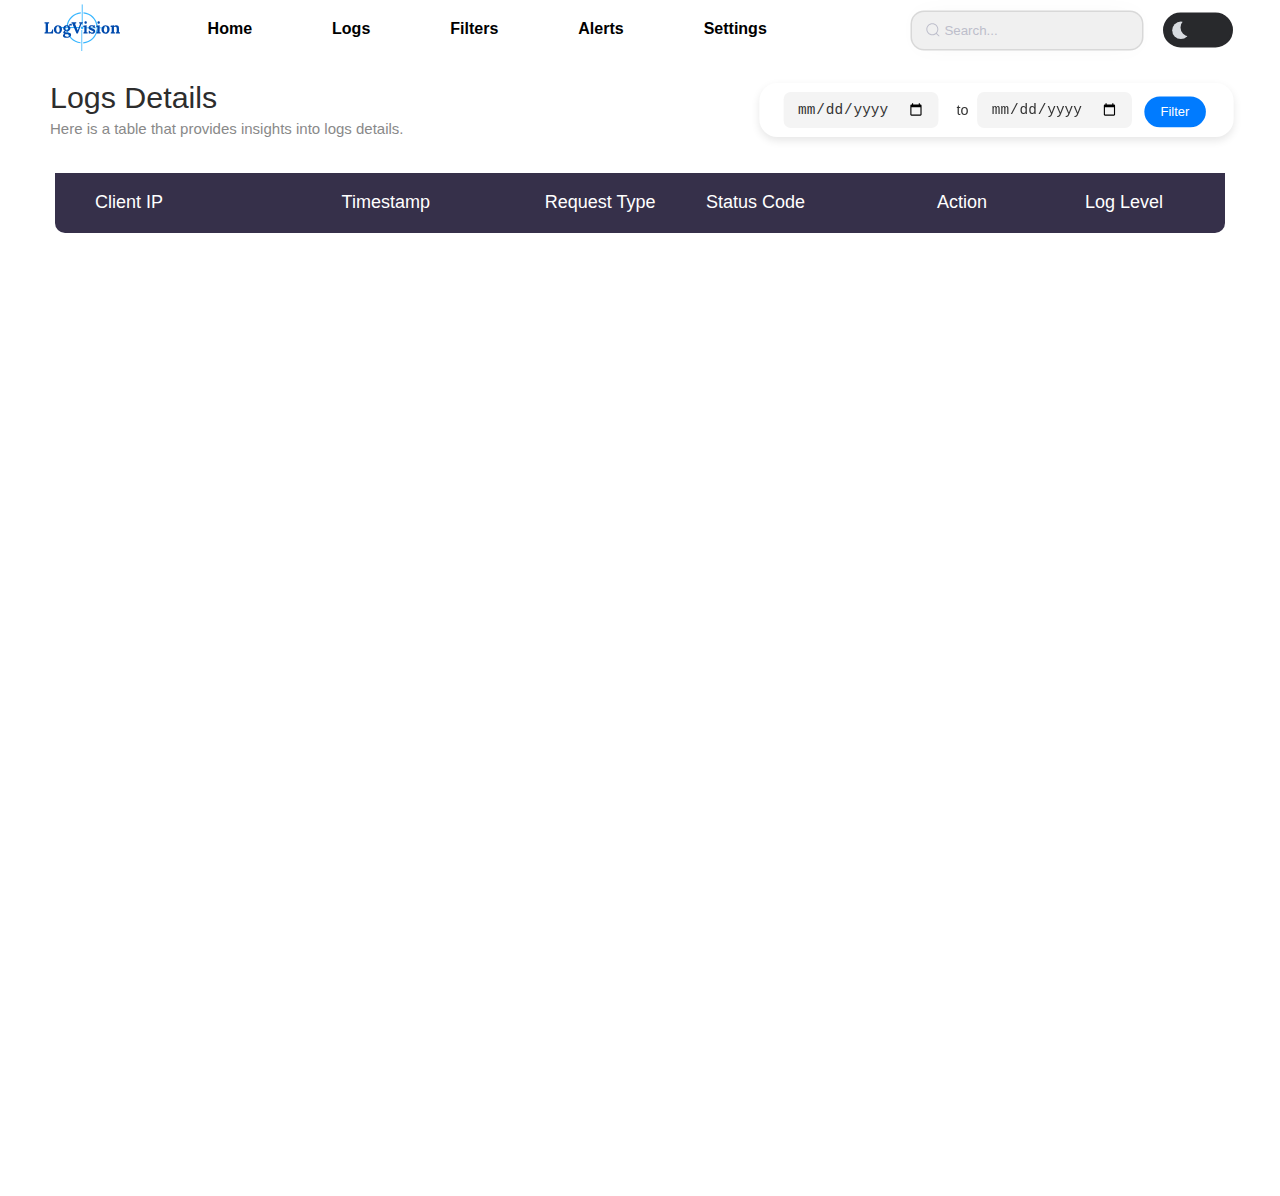
<file: src/main/resources/logVis.html>
<!DOCTYPE html>
<html lang="en">
<head>
    <meta charset="UTF-8">
    <meta name="viewport" content="width=device-width, initial-scale=1.0">
    <link rel="stylesheet" href="logVis.css">
    <link rel="preconnect" href="https://fonts.googleapis.com">
    <link rel="preconnect" href="https://fonts.gstatic.com" crossorigin>
    <link href="https://fonts.googleapis.com/css2?family=Host+Grotesk:ital,wght@0,300..800;1,300..800&family=Rubik:ital,wght@0,300..900;1,300..900&display=swap" rel="stylesheet">
    <script src="https://code.jquery.com/jquery-3.7.1.min.js"></script>
    <title>Real Time Logs</title>
</head>
<body>
    <header class="navbar">
        <div class="logo-container">
            <img src="logo.svg" alt="logo" class="logo">
        </div>
        <nav class="options">
            <ul>
                <li><a href="index.html">Home</a></li>
                <li><a href="logVis.html">Logs</a></li>
                <li><a href="#">Filters</a></li>
                <li><a href="#">Alerts</a></li>
                <li><a href="#">Settings</a></li>
            </ul>
        </nav>
        <div class="group">
            <svg viewBox="0 0 24 24" aria-hidden="true" class="search-icon">
                <g>
                    <path d="M21.53 20.47l-3.66-3.66C19.195 15.24 20 13.214 20 11c0-4.97-4.03-9-9-9s-9 4.03-9 9 4.03 9 9 9c2.215 0 4.24-.804 5.808-2.13l3.66 3.66c.147.146.34.22.53.22s.385-.073.53-.22c.295-.293.295-.767.002-1.06zM3.5 11c0-4.135 3.365-7.5 7.5-7.5s7.5 3.365 7.5 7.5-3.365 7.5-7.5 7.5-7.5-3.365-7.5-7.5z"></path>
                </g>
            </svg>
            <input id="query" class="input" type="search" placeholder="Search..." name="searchbar"/>
        </div>
        <div class="toggle-switch">
            <label class="switch-label">
                <input type="checkbox" class="checkbox">
                <span class="slider"></span>
            </label>
        </div>
    </header>
    <div class="health-analysis">
        <div class="text">
            <h1>Logs Details</h1>
            <p>Here is a table that provides insights into logs details.</p>
        </div>
        <div class="filter-container">
            <div class="date-input-wrapper">
                <input type="date" id="start-date" class="date-input" name="start-date">
                <span class="to">to</span>
                <input type="date" id="end-date" class="date-input" name="end-date">
                <button onclick="applyDateRangeFilter()" class="apply-button">Filter</button>
            </div>
        </div>     
    </div>
    <div class="container-table100">
        <div class="wrap-table100">
            <div class="table100">
                <table>
                    <thead style="position: sticky; top: 0px; margin-top: 10px;">
                        <tr class="table100-head">
                            <th class="column1">Client IP</th>
                            <th class="column2">Timestamp</th>
                            <th class="column3">Request Type</th>
                            <th class="column4">Status Code</th>
                            <th class="column5">Action</th>
                            <th class="column6">Log Level</th>
                        </tr>
                    </thead>
                    <tbody>
                        <!--content-->
                    </tbody>
                </table>
            </div>
        </div>
    </div>
</body>
<script src="logVis.js"></script>
</html>
</file>
<file: src/main/resources/logVis.css>
* {
      margin: 0px; 
      padding: 0px; 
      box-sizing: border-box;
  }
  
  body, html {
      height: 100%;
      font-family: sans-serif;
  }
  .dark-mode {
    background-color: #1e1e1e;
    color: #f4f4f4;
}

.navbar {
    display: flex;
    justify-content: space-between;
    align-items: center;
    padding: 1rem 2rem;
    background-color: #ffffff;
    color: #fff;
    height: 60px;   
}

.logo-container {
    display: flex;
    align-items:start;
}

.logo-container img {
    transform:scale(2.2);
    margin-bottom: 20px;
}
.logo {
    width: 100px;        
    height: 60px;        
    max-height: 70px;
}

.options ul {
    list-style: none;
    display: flex;
    margin-left: 30px;
    margin-bottom: 3px;
}

.options ul li {
    margin: 0 40px;
}

.options ul li a {
    text-decoration: none;
    color: #000000;
    font-weight: 600;
    transition: color 0.3s;
}

.options ul li a:hover {
    color: #2bacf7;
}

.group {
    display: flex;
    line-height: 28px;
    align-items: center;
    position: relative;
    margin-left: 100px;
  }
  
  .input {
    font-family: "Montserrat", sans-serif;
    width: 230px;
    height: 37px;
    padding-left: 2rem;
    box-shadow: 0 0 0 1.5px #d8d8d8, 0 0 25px -17px #7b7b7b;
    border: 0;
    border-radius: 12px;
    background-color: #f0f0f0;
    outline: none;
    color: #bdbecb;
    transition: all 0.25s cubic-bezier(0.19, 1, 0.22, 1);
    cursor: text;
    z-index: 0;
  }
  
  .input::placeholder {
    color: #bdbecb;
  }
  
  .input:hover {
    box-shadow: 0 0 0 2.5px #ffffff, 0px 0px 25px -15px #000;
  }
  
  .input:active {
    transform: scale(0.95);
  }
  
  .input:focus {
    box-shadow: 0 0 0 2.5px #ffffff;
  }
  
  .search-icon {
    position: absolute;
    left: 0.8rem;
    fill: #bdbecb;
    width: 1rem;
    height: 1rem;
    pointer-events: none;
    z-index: 1;
  }
  
.toggle-switch {
    position: relative;
    margin-bottom: 14px;
    transform: scale(0.7);
    width: 100px;
    height: 30px;
    --light: #d8dbe0;
    --dark: #28292c;
    --link: rgb(27, 129, 112);
    --link-hover: rgb(24, 94, 82);
  }
  
  .switch-label {
    position: absolute;
    width: 100%;
    height: 50px;
    background-color: var(--dark);
    border-radius: 25px;
    cursor: pointer;
    border: 3px solid var(--dark);
  }
  
  .checkbox {
    position: absolute;
    display: none;
  }
  
  .slider {
    position: absolute;
    width: 100%;
    height: 100%;
    border-radius: 25px;
    -webkit-transition: 0.3s;
    transition: 0.3s;
  }
  
  .checkbox:checked ~ .slider {
    background-color: var(--light);
  }
  
  .slider::before {
    content: "";
    position: absolute;
    top: 10px;
    left: 10px;
    width: 25px;
    height: 25px;
    border-radius: 50%;
    -webkit-box-shadow: inset 12px -4px 0px 0px var(--light);
    box-shadow: inset 12px -4px 0px 0px var(--light);
    background-color: var(--dark);
    -webkit-transition: 0.3s;
    transition: 0.3s;
  }
  
  .checkbox:checked ~ .slider::before {
    -webkit-transform: translateX(50px);
    -ms-transform: translateX(50px);
    transform: translateX(50px);
    background-color: var(--dark);
    -webkit-box-shadow: none;
    box-shadow: none;
  }
  .health-analysis {
    display: flex;
    height: 60px;
    justify-content: space-between;
    text-align: left;
    margin-top: 20px;
    margin-left: 40px;
    margin-right: 20px;
    margin-bottom: -10px;
}

.health-analysis h1 {
    font-family: Inter, -apple-system, BlinkMacSystemFont, segoe ui, Roboto, Helvetica, Arial, sans-serif ;  
    font-size: 1.9rem;
    color: #2d2d2d;
    font-weight: 500;
    margin-bottom: 0.1rem;
    margin-left: 10px;
}

.health-analysis p {
    font-family:'Segoe UI', Tahoma, Geneva, Verdana, sans-serif; 
    font-weight: 500; 
    font-size: 15px;
    line-height: 24px;
    color: #898989;
    max-width: 800px;
    margin-left: 10px;

}
.filter-container {
    display: flex;
    flex-direction: row;
    align-items: center;
  }
  
  .filter-label {
    font-family: Inter, -apple-system, BlinkMacSystemFont, segoe ui, Roboto, Helvetica, Arial, sans-serif;
    font-weight: 100;
    font-size: 1em;
    color: #333;
    font-weight: 600;
  }
  
  .date-input-wrapper {
    display: flex;
    flex-direction: row;
    align-items: center;
    height: 60px;
    background-color: #fff;
    padding: 15px 27px;
    max-width:fit-content;
    transform: scale(0.9);
    border-radius: 20px;
    box-shadow: 0 4px 10px rgba(0, 0, 0, 0.1);
    transition: all 0.3s ease;
  }
  
  .date-input-wrapper:hover {
    box-shadow: 0 8px 20px rgba(0, 0, 0, 0.15);
  }
  
  /* Date Input */
  .date-input {
    padding: 15px 15px;
    font-size: 1rem;
    border: none;
    height: 40px;
    border-radius: 8px;
    outline: none;
    margin-right: 10px;
    background-color: #f4f4f4;
    color: #333;
    transition: all 0.3s ease;
  }
  
  
  /* To Text */
  .to {
    margin: 0 10px;
    font-size: 1rem;
    color: #333;
  }
  
  /* Apply Button */
  .apply-button {
    padding: 10px 20px;
    transform: scale(0.9);
    margin-top: 4px;
    font-size: 1rem;
    background-color: #007bff;
    color: #fff;
    border: none;
    border-radius: 25px;
    cursor: pointer;
    transition: background-color 0.3s ease;
  }
  
  .apply-button:hover {
    background-color: #0056b3;
  }
  /* ------------------------------------ */
  a {
      margin: 0px;
      transition: all 0.4s;
      -webkit-transition: all 0.4s;
    -o-transition: all 0.4s;
    -moz-transition: all 0.4s;
  }
  
  a:focus {
      outline: none !important;
  }
  
  a:hover {
      text-decoration: none;
  }
  
  /* ------------------------------------ */
  h1,h2,h3,h4,h5,h6 {margin: 0px;}
  
  p {margin: 0px;}
  
  ul, li {
      margin: 0px;
      list-style-type: none;
  }
  
  
  /* ------------------------------------ */
  input {
    display: block;
      outline: none;
      border: none !important;
  }
  
  textarea {
    display: block;
    outline: none;
  }
  
  textarea:focus, input:focus {
    border-color: transparent !important;
  }
  
  /* ------------------------------------ */
  button {
      outline: none !important;
      border: none;
      background: transparent;
  }
  
  button:hover {
      cursor: pointer;
  }
  
  iframe {
      border: none !important;
  }
    
  .limiter {
    width: 100%;
    margin: 0 auto;
  }
  
  .container-table100 {
    width: 100%;
    min-height: 100vh;

  
    display: -webkit-box;
    display: -webkit-flex;
    display: -moz-box;
    display: -ms-flexbox;
    display: flex;
    align-items: center;
    justify-content: center;
    flex-wrap: wrap;
    padding: 33px 30px;
  }
  
  .wrap-table100 {
    width: 1170px;
  }
  
  .table100 {
    overflow-y: hidden;
    height: 1000px; /* Adjust the height as needed */
    display: block;
  }
  .table100 thead, .table100 tbody, .table100 tr {
    display: table;
    width: 100%;
    table-layout: fixed;
  }
  .table100 thead {
    position: sticky;
    top: 0;
    background-color: #fff;
    z-index: 1;
  }
  table {
    width: 100%;
    overflow: hidden; /* Prevents scrolling */
    border-spacing: 1;
    border-collapse: collapse;
    background: white;
    border-radius: 10px;
    margin: 0 auto;
    position: relative;
  }
  table * {
    position: relative;
  }
  table td, table th {
    padding-left: 8px;
  }
  table thead tr {
    height: 60px;
    background: #36304a;
  }
  table tbody tr {
    height: 50px;
  }
  table tbody tr:last-child {
    border: 0;
  }
  table td, table th {
    text-align: left;
  }
  table td.l, table th.l {
    text-align: right;
  }
  table td.c, table th.c {
    text-align: center;
  }
  table td.r, table th.r {
    text-align: center;
  }
  
  
  .table100-head th{
    font-family:'Segoe UI', Tahoma, Geneva, Verdana, sans-serif;
    font-size: 18px;
    color: #fff;
    line-height: 1.2;
    font-weight: unset;
  }
  
  tbody tr:nth-child(even) {
    background-color: #f5f5f5;
  }
  
  tbody tr {
    font-family: "Host Grotesk", serif;
    font-size: 15px;
    color: #808080;
    line-height: 1.2;
    font-weight: unset;
  }
  
  tbody tr:hover {
    color: #555555;
    background-color: #f5f5f5;
    cursor: pointer;
  }
  
  .column1 {
    width: 260px;
    padding-left: 40px;
  }
  
  .column2 {
    width: 160px;
  }
  
  .column3 {
    width: 170px;
    text-align:center;
  }
  
  .column4 {
    width: 110px;
    text-align: right;
  }
  
  .column5 {
    width: 170px;
    text-align: right;
  }
  
  .column6 {
    width: 222px;
    text-align: right;
    padding-right: 62px;
  }
  
  /* Log level styles */
  .warn span::before {
    content: '\26A0'; /* Warning icon */
    display: inline-block;
    width: 24px;
    height: 24px;
    background-color: yellow;
    color: white;
    border-radius: 50%;
    text-align: center;
    line-height: 24px;
    margin-right: 8px;
}
.error span::before {
    content: '\2716'; /* Error icon */
    display: inline-block;
    width: 24px;
    height: 24px;
    background-color: red;
    color: white;
    border-radius: 50%;
    text-align: center;
    line-height: 24px;
    margin-right: 8px;
}
.info span::before {
    content: '\2139'; /* Info icon */
    display: inline-block;
    width: 24px;
    height: 24px;
    background-color: green;
    color: white;
    border-radius: 50%;
    text-align: center;
    line-height: 24px;
    margin-right: 8px;
}
  .warn span {
    color: rgba(255, 144, 16, 0.733);
    padding: 0;
    display: inline-flex;
    align-items: center;
    justify-content: center;
    width: 100%;
  }
  .error span {
    color: red;
    padding: 0;
    display: inline-flex;
    align-items: center;
    justify-content: center;
    width: 100%;
  }
  .info span {
    color: green;
    padding: 0;
    display: inline-flex;
    align-items: center;
    justify-content: center;
    width: 100%;
  }

  /* Fix table header */
  .table100 thead {
    position: sticky;
    top: 0;
    background-color: #fff;
    z-index: 1;
  }
  
  @media screen and (max-width: 992px) {
    table {
      display: block;
    }
    table > *, table tr, table td, table th {
      display: block;
    }
    table thead {
      display: none;
    }
    table tbody tr {
      height: auto;
      padding: 37px 0;
    }
    table tbody tr td {
      padding-left: 40% !important;
      margin-bottom: 24px;
    }
    table tbody tr td:last-child {
      margin-bottom: 0;
    }
    table tbody tr td:before {
      font-family: OpenSans-Regular;
      font-size: 14px;
      color: #999999;
      line-height: 1.2;
      font-weight: unset;
      position: absolute;
      width: 40%;
      left: 30px;
      top: 0;
    }
    table tbody tr td:nth-child(1):before {
      content: "Date";
    }
    table tbody tr td:nth-child(2):before {
      content: "Order ID";
    }
    table tbody tr td:nth-child(3):before {
      content: "Name";
    }
    table tbody tr td:nth-child(4):before {
      content: "Price";
    }
    table tbody tr td:nth-child(5):before {
      content: "Quantity";
    }
    table tbody tr td:nth-child(6):before {
      content: "Total";
    }
  
    .column4,
    .column5,
    .column6 {
      text-align: left;
    }
  
    .column4,
    .column5,
    .column6,
    .column1,
    .column2,
    .column3 {
      width: 100%;
    }
  
    tbody tr {
      font-size: 14px;
    }
  }
  
  @media (max-width: 576px) {
    .container-table100 {
      padding-left: 15px;
      padding-right: 15px;
    }
  }
  
  @media (max-width: 768px) {
    table {
      font-size: 12px; /* Adjust font size for smaller screens */
    }
  }
</file>
